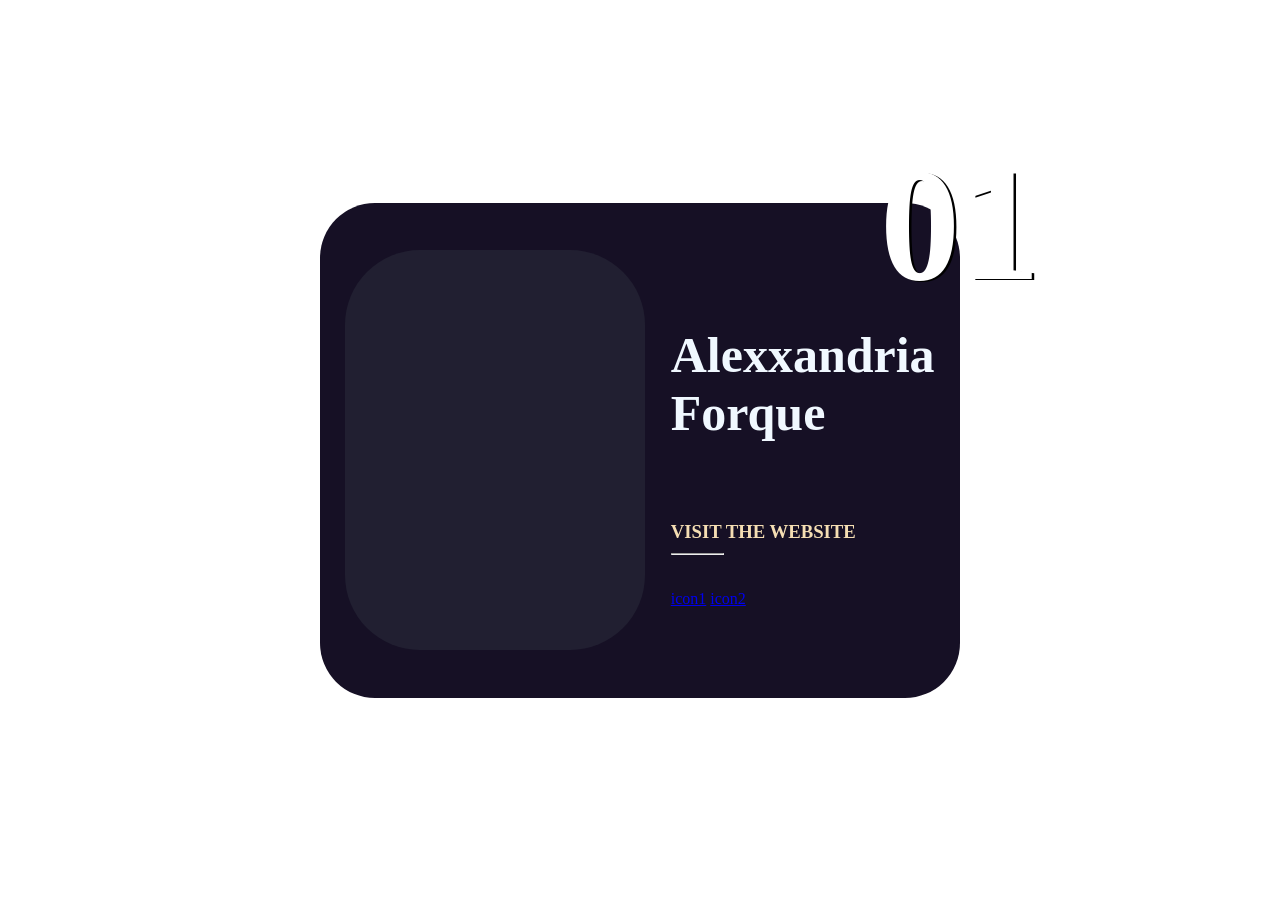
<file: Trial/card.html>
<!DOCTYPE html>
<html lang="en">
<head>
    <meta charset="UTF-8">
    <meta http-equiv="X-UA-Compatible" content="IE=edge">
    <meta name="viewport" content="width=device-width, initial-scale=1.0">
    <title>Card</title>

    <link rel="stylesheet" href="card.css">
</head>
<body>
    <div class="num">
        <h1>01 </h1>
    </div>
    <div class="projectCard">

        <div class="cardImage">
    
        </div>
    
        <div class="mText">
            <h1>Alexxandria <br>
                Forque</h1>

            <div class="visitWeb">
                <h3>VISIT THE WEBSITE</h3>
                <hr>

            </div>
    
            
    
            <div class="icon">
                <a href="dribble.com">icon1</a>
                <a href="git.com">icon2</a>
            </div>
        </div>

    </div>
</body>
</html>
</file>
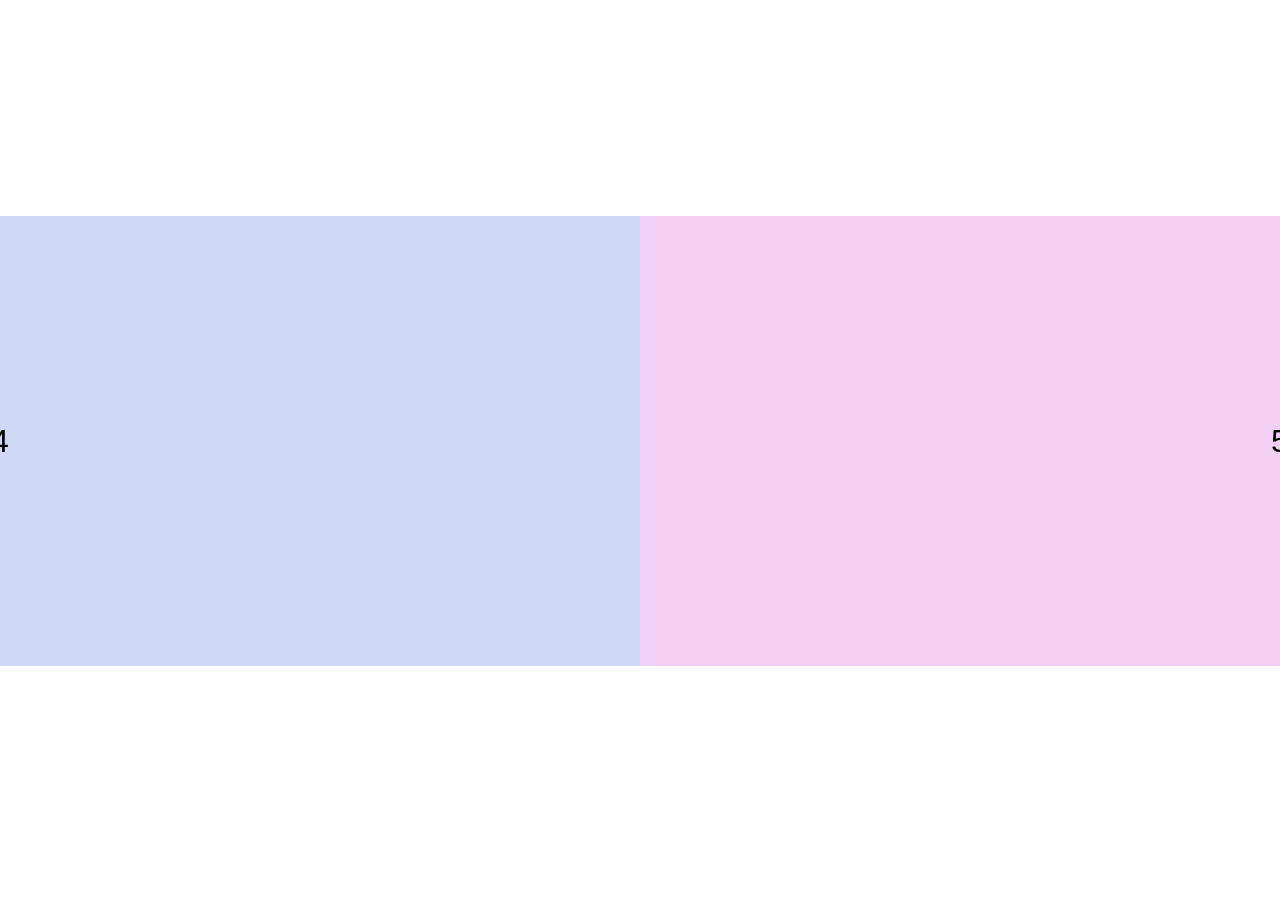
<file: Trial/scrolling.html>
<!DOCTYPE html>
<html lang="en">
<head>
    <meta charset="UTF-8">
    <meta http-equiv="X-UA-Compatible" content="IE=edge">
    <meta name="viewport" content="width=device-width, initial-scale=1.0">
    <title>Scrolling    </title>
    <link rel="stylesheet" href="scrolling.css">
</head>
<body>

    <ul>
        <li>1</li>
        <li>2</li>
        <li>3</li>
        <li>4</li>
        <li>5</li>
        <li>6</li>
        <li>7</li>
        <li>8</li>
    </ul>
    
</body>
</html>
</file>
<file: Trial/card.css>
body{
    margin: 0;
    padding: 0;
    height: 100vh;
    display: flex;
    justify-content: center;
    align-items: center;
}


.projectCard{
    height: 55vh;
    width: 50vw;
    background: rgb(22, 16, 37);
    display: flex;
    align-items: center;
    justify-content: space-evenly;
    border-radius: 55px;
    /* white-space: wrap; */

}


.num{
    position: absolute;
    margin-left: 50vw;
    margin-bottom: 50vh;
    font-size: 80px;
    color: white;
}

.num h1{
    /* border: 1px solid rgb(22, 16, 37); */
    text-shadow: 2.5px 1px #000;
}

.cardImage{
   height: 400px;
   width: 300px;
   background-color: rgb(33, 31, 49);
   border-radius: 75px;
   /* margin-left: 8vw; */

}

.mText{
    height: 35vh;
    /* margin-left: 3vw; */
    display: flex;
    flex-direction: column;
    justify-content: space-between;
    color: wheat;
    /* background: #000; */
}

.mText h1{
    color: aliceblue;
    font-size: 50px;
}
.mText .visitWeb hr{
    margin-top: -1vh;
    width: 4vw;
    margin-left: 0;
}
</file>
<file: Trial/scrolling.css>
*{
    margin: 0;padding: 0;
}
body{
    height: 98vh;
    display: flex;
    justify-content: center;
    align-items: center;
    box-sizing: border-box;
}
ul{
    display: flex;
    list-style-type: none;
}
ul li{
    font-family: Verdana, Geneva, Tahoma, sans-serif;
    font-size: 2em;
    box-sizing: border-box;
    width: 100vw;
    height: 50vh;
    display: flex;
    justify-content: center;
    align-items: center;
}
ul li:nth-child(1){
    background-color: rgb(245, 207, 207);
}
ul li:nth-child(2){
    background-color: rgb(228, 245, 207);
}
ul li:nth-child(3){
    background-color: rgb(207, 245, 241);
}
ul li:nth-child(4){
    background-color: rgb(207, 217, 245);
}
ul li:nth-child(5){
    background-color: rgb(243, 207, 245);
}
ul li:nth-child(6){
    background-color: rgb(245, 207, 207);
}
ul li:nth-child(7){
    background-color: rgb(217, 207, 245);
}
ul li:nth-child(8){
    background-color: rgb(207, 245, 220);
}

ul{
    animation: scroll 10s linear infinite;
}

@keyframes scroll {
    0%{
        transform: translateX(0);
    }
    100%{
        transform: translateX(-1000vw);

    }
}
</file>
